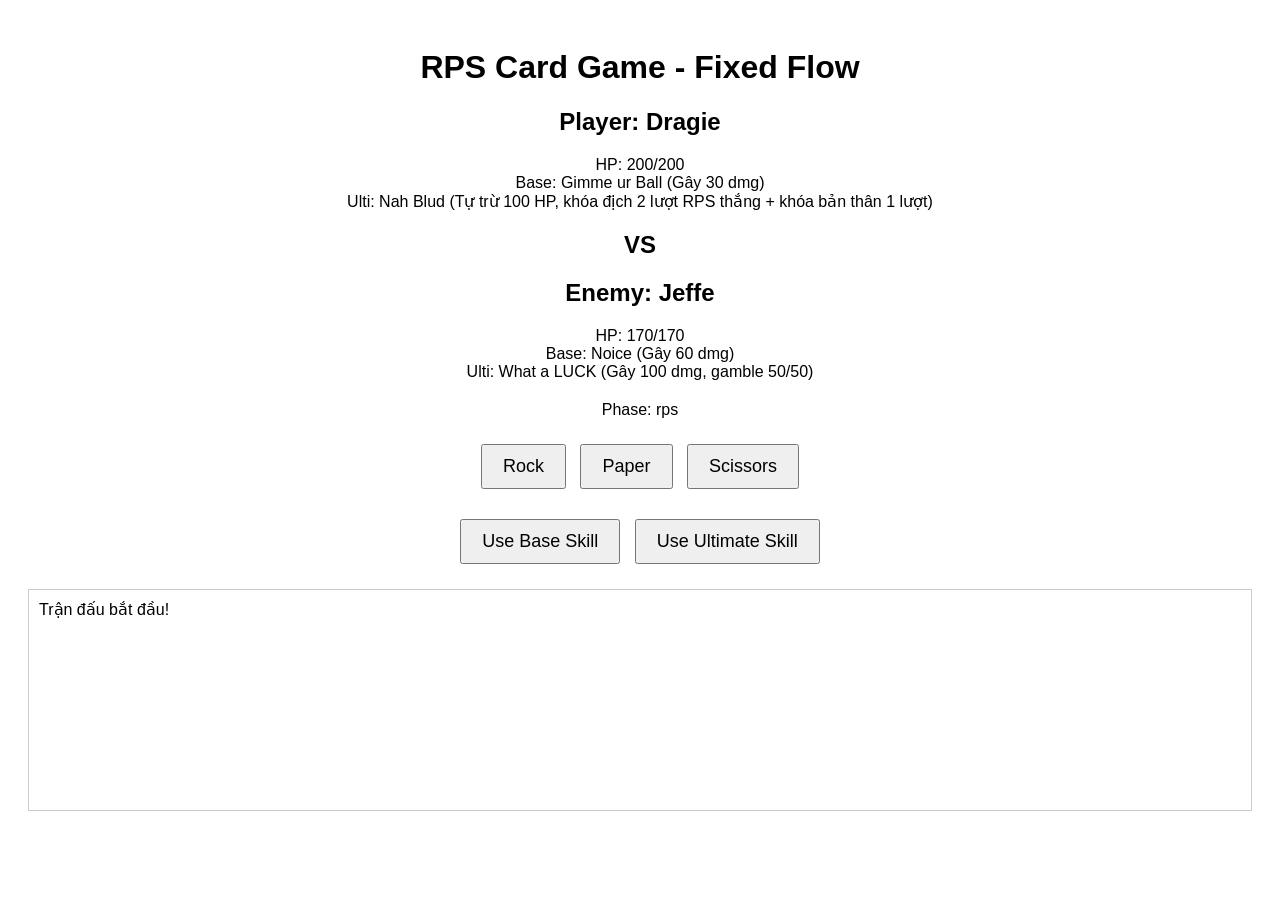
<file: index.html>
<!DOCTYPE html>
<html lang="en">
<head>
<meta charset="UTF-8">
<title>RPS Card Game - Clean State Version</title>
<style>
  body { font-family: Arial, sans-serif; text-align: center; padding: 20px; }
  .section { margin-bottom: 20px; }
  button { margin: 5px; padding: 10px 20px; font-size: 18px; }
  .log { border: 1px solid #ccc; padding: 10px; height: 200px; overflow-y: scroll; text-align: left; }
</style>
</head>
<body>

<h1>RPS Card Game - Fixed Flow</h1>

<div class="section">
  <h2>Player: <span id="playerName"></span></h2>
  <div id="playerHP"></div>
  <div id="playerSkills"></div>
</div>

<div class="section">
  <h2>VS</h2>
</div>

<div class="section">
  <h2>Enemy: <span id="enemyName"></span></h2>
  <div id="enemyHP"></div>
  <div id="enemySkills"></div>
</div>

<div class="section">
  <div id="status">RPS Phase</div>
</div>

<div class="section">
  <button onclick="playRPS('rock')">Rock</button>
  <button onclick="playRPS('paper')">Paper</button>
  <button onclick="playRPS('scissors')">Scissors</button>
</div>

<div class="section">
  <button onclick="useBaseSkill()">Use Base Skill</button>
  <button onclick="useUltSkill()">Use Ultimate Skill</button>
</div>

<div class="log" id="log"></div>

<script>
class Character {
  constructor(name, hp, baseName, baseDesc, baseEffect, ultiName, ultiDesc, ultiEffect) {
    this.name = name;
    this.maxHP = hp;
    this.hp = hp;
    this.baseName = baseName;
    this.baseDesc = baseDesc;
    this.baseEffect = baseEffect;
    this.ultiName = ultiName;
    this.ultiDesc = ultiDesc;
    this.ultiEffect = ultiEffect;
    this.ultiBuff = 0;
  }
}

let allCharacters = [
  new Character("Playo", 180, "I'm The EMPEROR", "+20 dmg to own Ulti (Hiện tại: 0)", (self, enemy) => {
    self.ultiBuff += 20;
    self.baseDesc = `+20 dmg to own Ulti (Hiện tại: ${self.ultiBuff})`;
    log(`Playo dùng Base: buff +20 dmg Ulti. Tổng cộng: ${self.ultiBuff}`);
  }, "You Think You Can?", "Gây 150+ dmg", (self, enemy) => {
    const dmg = 150 + self.ultiBuff;
    enemy.hp -= dmg;
    self.ultiBuff = 0;
    self.baseDesc = "+20 dmg to own Ulti (Hiện tại: 0)";
    playerGlobalLock += 1;
    log(`Playo dùng Ulti gây ${dmg} dmg.`);
  }),

  new Character("Dragie", 200, "Gimme ur Ball", "Gây 30 dmg", (self, enemy) => {
    enemy.hp -= 30;
    log("Dragie dùng Base: gây 30 dmg.");
  }, "Nah Blud", "Tự trừ 100 HP, khóa địch 2 lượt RPS thắng + khóa bản thân 1 lượt", (self, enemy) => {
    self.hp -= 100;
    enemyGlobalLock += 2;
    playerGlobalLock += 1;
    log("Dragie dùng Ulti: mất 100 HP, đối thủ phải thắng 2 lượt RPS để mở khóa và bản thân bị khóa 1 lượt!");
  }),

  new Character("Jeffe", 170, "Noice", "Gây 60 dmg", (self, enemy) => {
    enemy.hp -= 60;
    log("Jeffe dùng Base: gây 60 dmg.");
  }, "What a LUCK", "Gây 100 dmg, gamble 50/50", (self, enemy) => {
    enemy.hp -= 100;
    log("Jeffe dùng Ulti: gây 100 dmg. Gamble...");
    if (Math.random() < 0.5) {
      self.hp -= 40;
      enemy.hp += 20;
      log("Gamble thất bại: Jeffe mất 40 HP.");
    } else {
      enemy.hp -= 100;
      log("Gamble thành công: thêm 100 dmg!");
    }
    playerGlobalLock += 1;
  })
];

let playerDeck = [], enemyDeck = [];
let player, enemy;
let gamePhase = "rps";
let playerGlobalLock = 0;
let enemyGlobalLock = 0;

function log(text) {
  const logDiv = document.getElementById('log');
  logDiv.innerHTML += text + '<br>';
  logDiv.scrollTop = logDiv.scrollHeight;
}

function updateDisplay() {
  player.hp = Math.max(0, player.hp);
  enemy.hp = Math.max(0, enemy.hp);

  document.getElementById('playerName').innerText = player.name;
  document.getElementById('playerHP').innerText = `HP: ${player.hp}/${player.maxHP}`;
  document.getElementById('playerSkills').innerHTML = `Base: ${player.baseName} (${player.baseDesc})<br>Ulti: ${player.ultiName} (${player.ultiDesc})`;

  document.getElementById('enemyName').innerText = enemy.name;
  document.getElementById('enemyHP').innerText = `HP: ${enemy.hp}/${enemy.maxHP}`;
  document.getElementById('enemySkills').innerHTML = `Base: ${enemy.baseName} (${enemy.baseDesc})<br>Ulti: ${enemy.ultiName} (${enemy.ultiDesc})`;

  document.getElementById('status').innerText = `Phase: ${gamePhase}`;
}

function shuffle(arr) {
  for (let i = arr.length - 1; i > 0; i--) {
    const j = Math.floor(Math.random() * (i + 1));
    [arr[i], arr[j]] = [arr[j], arr[i]];
  }
  return arr;
}

function initGame() {
  let deck = shuffle([...allCharacters, ...allCharacters]);
  playerDeck = deck.splice(0, 3);
  enemyDeck = deck.splice(0, 3);
  player = playerDeck.shift();
  enemy = enemyDeck.shift();
  gamePhase = "rps";
  updateDisplay();
  log("Trận đấu bắt đầu!");
}

function playRPS(choice) {
  if (gamePhase !== "rps") return;
  const enemyChoice = ["rock", "paper", "scissors"][Math.floor(Math.random() * 3)];
  log(`Bạn: ${choice} | Enemy: ${enemyChoice}`);
  if (choice === enemyChoice) return log("Hòa, chọn lại!");
  const win = (choice === 'rock' && enemyChoice === 'scissors') ||
              (choice === 'paper' && enemyChoice === 'rock') ||
              (choice === 'scissors' && enemyChoice === 'paper');
  if (win) {
    if (playerGlobalLock > 0) {
      playerGlobalLock--;
      log("Bạn đang bị khóa, cần thắng thêm " + playerGlobalLock + " lượt RPS để mở!");
      if (playerGlobalLock === 0) log("Bạn đã được mở khóa hoàn toàn!");
      gamePhase = "rps";
    } else {
      gamePhase = "playerSkill";
      log("Bạn thắng RPS, chọn skill.");
    }
  } else {
    if (enemyGlobalLock > 0) {
      enemyGlobalLock--;
      log("Enemy đang bị khóa, cần thắng thêm " + enemyGlobalLock + " lượt để mở!");
      gamePhase = "rps";
    } else {
      gamePhase = "enemySkill";
      log("Enemy thắng RPS!");
      setTimeout(enemyTurn, 1000);
    }
  }
  updateDisplay();
}

function useBaseSkill() {
  if (gamePhase !== "playerSkill") return;
  if (playerGlobalLock > 0) return log("Skill đang bị khóa!");
  player.baseEffect(player, enemy);
  endTurn();
}

function useUltSkill() {
  if (gamePhase !== "playerSkill") return;
  if (playerGlobalLock > 0) return log("Skill đang bị khóa!");
  player.ultiEffect(player, enemy);
  endTurn();
}

function enemyTurn() {
  if (gamePhase !== "enemySkill") return;
  if (enemyGlobalLock > 0) {
    log("Enemy đang bị khóa kỹ năng, bỏ lượt.");
    endTurn();
    return;
  }
  if (enemy.hp < 80 || Math.random() > 0.5) {
    enemy.ultiEffect(enemy, player);
  } else {
    enemy.baseEffect(enemy, player);
  }
  endTurn();
}

function endTurn() {
  checkDeath();
  if (gamePhase !== "end") {
    gamePhase = "rps";
    updateDisplay();
  }
}

function checkDeath() {
  if (player.hp <= 0) {
    if (playerDeck.length > 0) {
      player = playerDeck.shift();
      log(`Bạn chuyển sang ${player.name}`);
    } else {
      log("Bạn đã thua trận!");
      gamePhase = "end";
    }
  }
  if (enemy.hp <= 0) {
    if (enemyDeck.length > 0) {
      enemy = enemyDeck.shift();
      log(`Enemy chuyển sang ${enemy.name}`);
    } else {
      log("Bạn đã thắng trận!");
      gamePhase = "end";
    }
  }
  updateDisplay();
}

initGame();
</script>

</body>
</html>
</file>
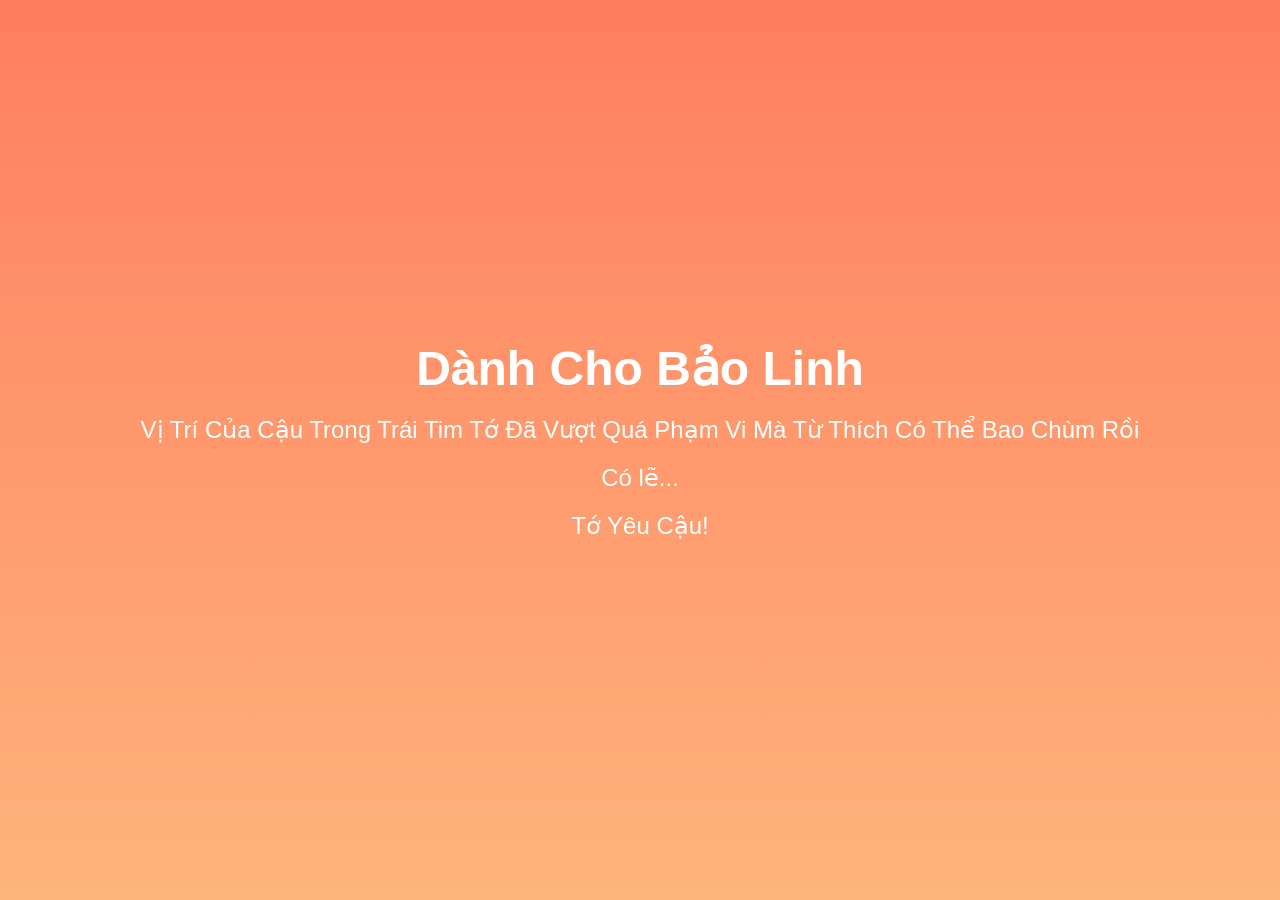
<file: Guibaolinh.html>
<!DOCTYPE html>
<html lang="en">
<head>
  <meta charset="UTF-8">
  <meta name="viewport" content="width=device-width, initial-scale=1.0">
  <title>Love Confession</title>
  <style>
    html, body {
      height: 100%;
      margin: 0;
      display: flex;
      justify-content: center;
      align-items: center;
      background: linear-gradient(to bottom, #ff7e5f, #feb47b); /* Gradient dọc */
      overflow: hidden;
    }

    .container {
      text-align: center;
      color: white;
      font-family: 'Arial', sans-serif;
      z-index: 1;
    }

    .container h1 {
      font-size: 3em;
      margin: 0;
    }

    .container p {
      font-size: 1.5em;
      margin: 20px 0;
    }

    .heart {
      position: absolute;
      width: 50px; /* Đảm bảo kích thước trái tim không thay đổi */
      height: 45px; /* Đảm bảo kích thước trái tim không thay đổi */
      background: red;
      transform: rotate(-45deg);
      animation: beat 1s infinite, fadeOut 5s forwards; /* Thêm fadeOut animation */
      opacity: 1;
    }

    .heart:before,
    .heart:after {
      content: '';
      position: absolute;
      width: 50px; /* Đảm bảo kích thước trái tim không thay đổi */
      height: 45px; /* Đảm bảo kích thước trái tim không thay đổi */
      background: red;
      border-radius: 50%;
    }

    .heart:before {
      top: -25px;
      left: 0;
    }

    .heart:after {
      left: 25px;
      top: 0;
    }

    @keyframes beat {
      0%, 100% {
        transform: scale(1) rotate(-45deg);
      }
      50% {
        transform: scale(1.1) rotate(-45deg);
      }
    }

    @keyframes fadeIn {
      from { opacity: 0; }
      to { opacity: 1; }
    }

    @keyframes fadeOut {
      from { opacity: 1; }
      to { opacity: 0; }
    }

    .fade-in {
      animation: fadeIn 3s ease-in-out;
    }
  </style>
</head>
<body>

<div class="container fade-in">
  <h1>Dành Cho Bảo Linh</h1>
  <p>Vị Trí Của Cậu Trong Trái Tim Tớ Đã Vượt Quá Phạm Vi Mà Từ Thích Có Thể Bao Chùm Rồi</p>
  <p>Có lẽ...</p>
  <p>Tớ Yêu Cậu!</p>
</div>

<script>
  const heartContainer = document.createElement('div');
  heartContainer.style.position = 'absolute';
  heartContainer.style.width = '100%';
  heartContainer.style.height = '100%';
  heartContainer.style.top = 0;
  heartContainer.style.left = 0;
  heartContainer.style.overflow = 'hidden';
  heartContainer.style.pointerEvents = 'none';

  function createHeart() {
    const heart = document.createElement('div');
    heart.classList.add('heart');
    heart.style.left = `${Math.random() * 100}%`;
    heart.style.top = `${Math.random() * 100}%`;
    heart.style.width = '50px'; /* Kích thước không thay đổi */
    heart.style.height = '45px'; /* Kích thước không thay đổi */
    heart.style.animationDelay = `${Math.random() * 5}s`;
    heartContainer.appendChild(heart);

    setTimeout(() => {
      heart.remove();
    }, 5000);
  }

  setInterval(createHeart, 300);
  document.body.appendChild(heartContainer);
</script>

</body>
</html>
</file>
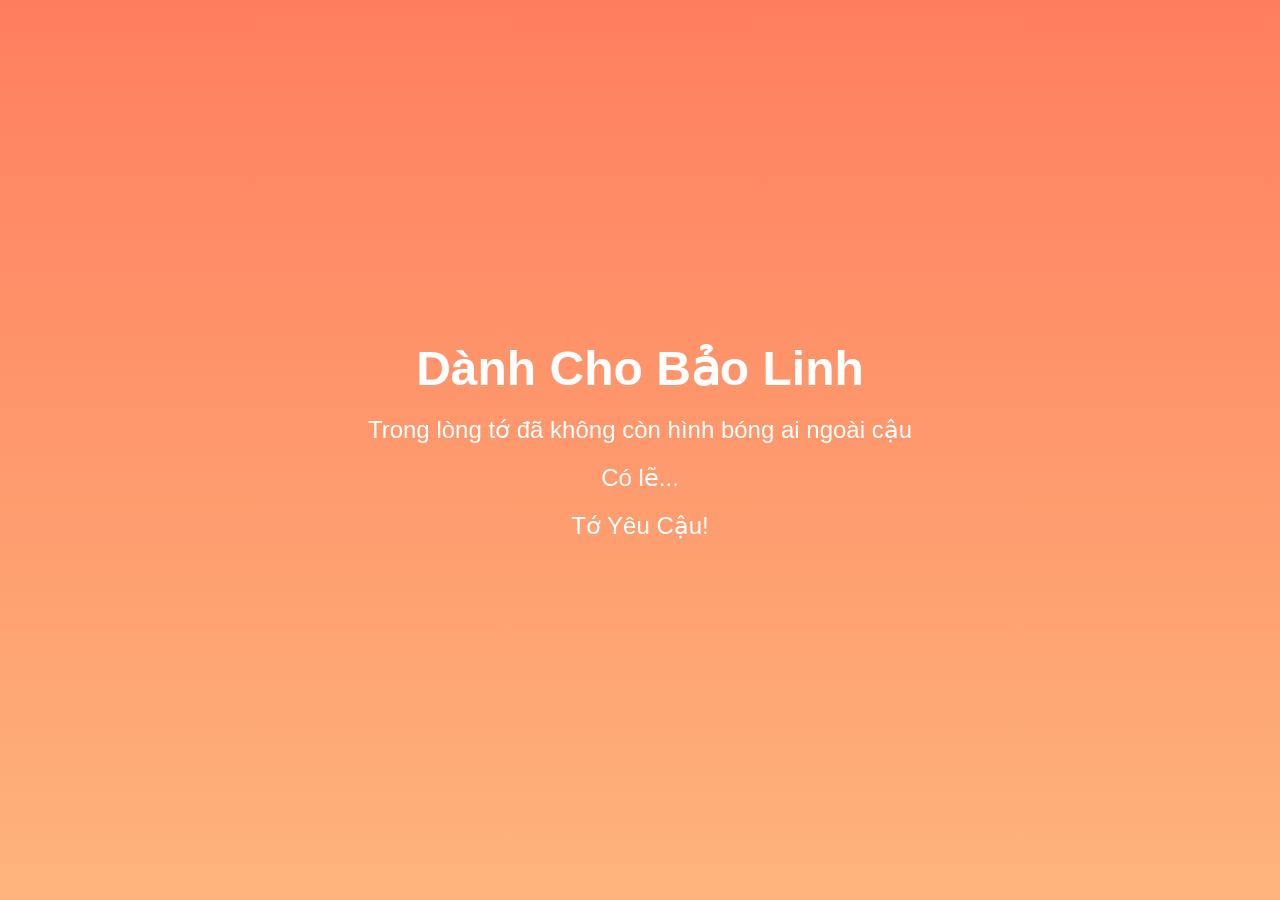
<file: update.html>
<!DOCTYPE html>
<html lang="en">
<head>
  <meta charset="UTF-8">
  <meta name="viewport" content="width=device-width, initial-scale=1.0">
  <title>Love Confession</title>
  <style>
    html, body {
      height: 100%;
      margin: 0;
      display: flex;
      justify-content: center;
      align-items: center;
      background: linear-gradient(to bottom, #ff7e5f, #feb47b); /* Gradient dọc */
      overflow: hidden;
    }

    .container {
      text-align: center;
      color: white;
      font-family: 'Arial', sans-serif;
      z-index: 1;
    }

    .container h1 {
      font-size: 3em;
      margin: 0;
    }

    .container p {
      font-size: 1.5em;
      margin: 20px 0;
    }

    .heart {
      position: absolute;
      width: 50px; /* Đảm bảo kích thước trái tim không thay đổi */
      height: 45px; /* Đảm bảo kích thước trái tim không thay đổi */
      background: red;
      transform: rotate(-45deg);
      animation: beat 1s infinite, fadeOut 5s forwards; /* Thêm fadeOut animation */
      opacity: 1;
    }

    .heart:before,
    .heart:after {
      content: '';
      position: absolute;
      width: 50px; /* Đảm bảo kích thước trái tim không thay đổi */
      height: 45px; /* Đảm bảo kích thước trái tim không thay đổi */
      background: red;
      border-radius: 50%;
    }

    .heart:before {
      top: -25px;
      left: 0;
    }

    .heart:after {
      left: 25px;
      top: 0;
    }

    @keyframes beat {
      0%, 100% {
        transform: scale(1) rotate(-45deg);
      }
      50% {
        transform: scale(1.1) rotate(-45deg);
      }
    }

    @keyframes fadeIn {
      from { opacity: 0; }
      to { opacity: 1; }
    }

    @keyframes fadeOut {
      from { opacity: 1; }
      to { opacity: 0; }
    }

    .fade-in {
      animation: fadeIn 3s ease-in-out;
    }
  </style>
</head>
<body>

<div class="container fade-in">
  <h1>Dành Cho Bảo Linh</h1>
  <p>Trong lòng tớ đã không còn hình bóng ai ngoài cậu</p>
  <p>Có lẽ...</p>
  <p>Tớ Yêu Cậu!</p>
</div>

<script>
  const heartContainer = document.createElement('div');
  heartContainer.style.position = 'absolute';
  heartContainer.style.width = '100%';
  heartContainer.style.height = '100%';
  heartContainer.style.top = 0;
  heartContainer.style.left = 0;
  heartContainer.style.overflow = 'hidden';
  heartContainer.style.pointerEvents = 'none';

  function createHeart() {
    const heart = document.createElement('div');
    heart.classList.add('heart');
    heart.style.left = `${Math.random() * 100}%`;
    heart.style.top = `${Math.random() * 100}%`;
    heart.style.width = '50px'; /* Kích thước không thay đổi */
    heart.style.height = '45px'; /* Kích thước không thay đổi */
    heart.style.animationDelay = `${Math.random() * 5}s`;
    heartContainer.appendChild(heart);

    setTimeout(() => {
      heart.remove();
    }, 5000);
  }

  setInterval(createHeart, 300);
  document.body.appendChild(heartContainer);
</script>

</body>
</html>
</file>
